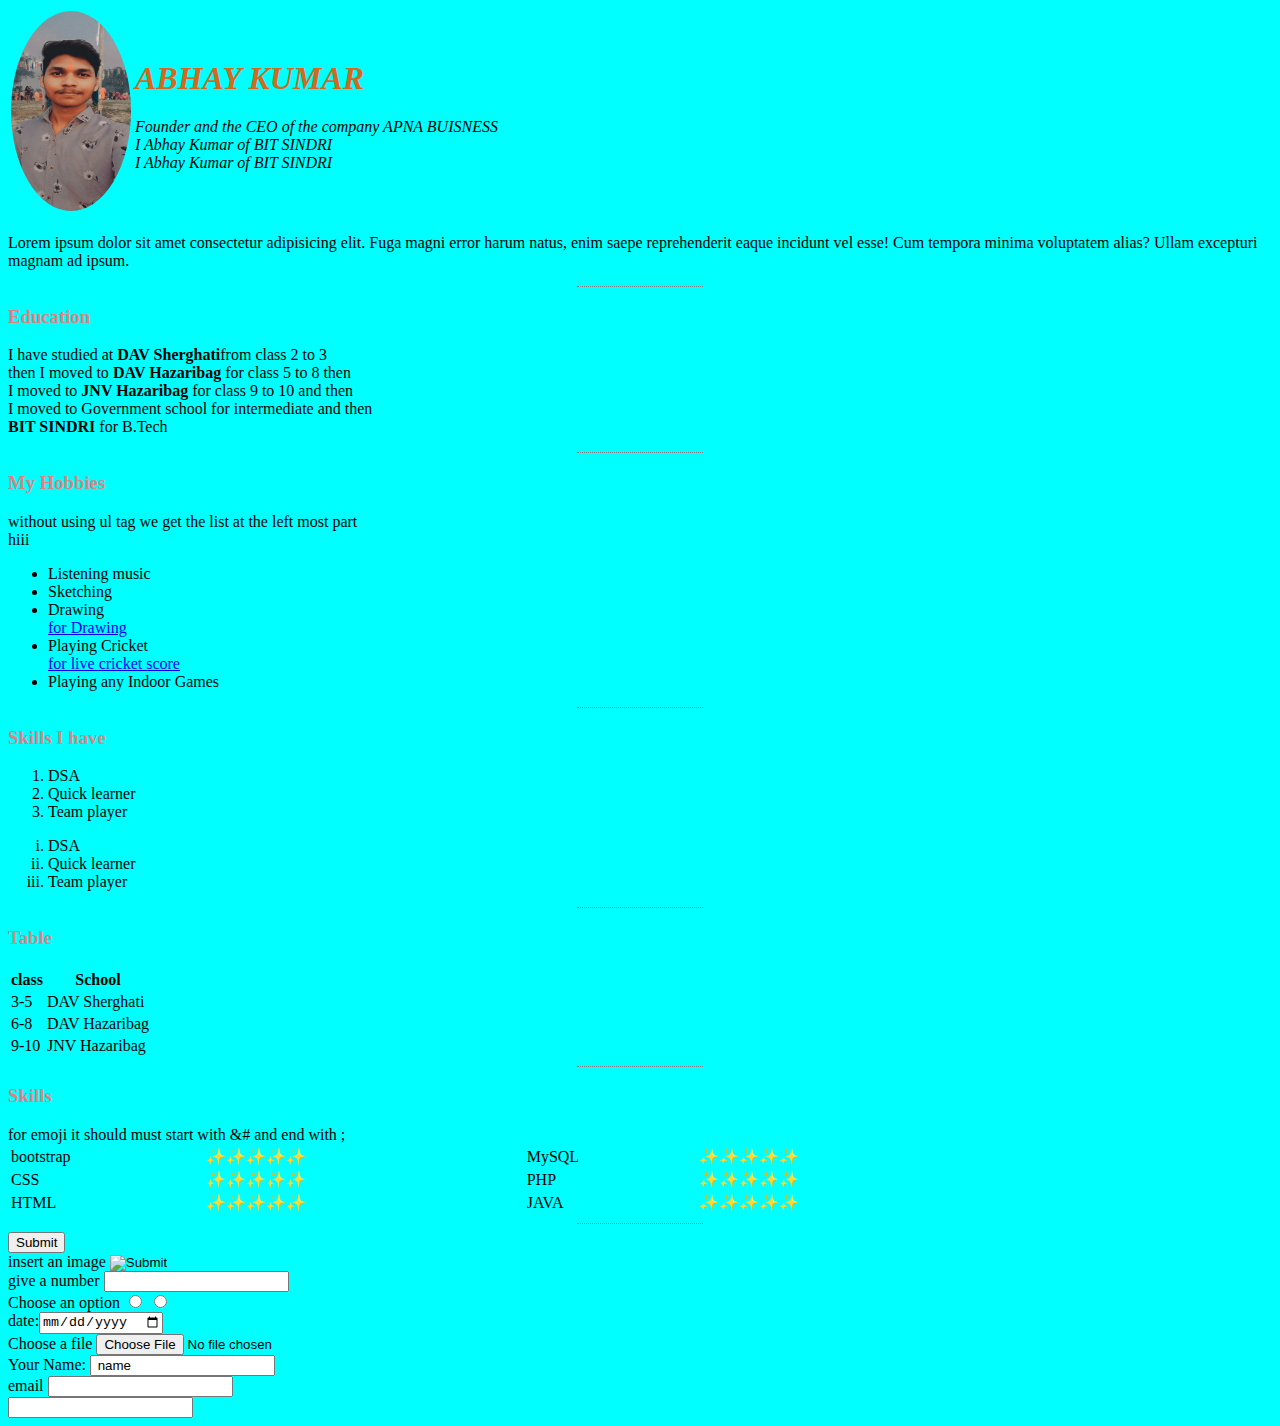
<file: index.html>
<!DOCTYPE html>
<html lang="en">
<head>
    <meta charset="UTF-8">
    <meta name="viewport" content="width=device-width, initial-scale=1.0">
    <title>Document</title>
    <link rel="stylesheet" href="css/style.css">

</head>
<body>
    <table>
        <tr>
            <td> <img src="Snapchat-1198834381.jpg" alt="" width="120" height="200"></td>
            <td><h1>ABHAY KUMAR</h1>
                <p><em>Founder and the CEO of the company APNA BUISNESS</em>
                <br><i>I Abhay Kumar of BIT SINDRI</i>
                <br><em>I Abhay Kumar of BIT SINDRI</em> </p></td>
        </tr>
    </table>
    
    <p>Lorem ipsum dolor sit amet consectetur adipisicing elit. Fuga magni error harum natus, enim saepe reprehenderit eaque incidunt vel esse! Cum tempora minima voluptatem alias? Ullam excepturi magnam ad ipsum.</p>
    <hr>
    <h3>Education</h3>
    <p> I have studied at <strong>DAV Sherghati</strong>from class 2 to 3 <br>
    then I moved to <strong>DAV Hazaribag</strong> for class 5 to 8 then <br>I moved to <strong>JNV Hazaribag</strong> for class 9 to 10
    and then <br>I moved to Government school for    intermediate and then <br><strong>BIT SINDRI</strong> for B.Tech  </p>
    <hr>
   <h3>My Hobbies</h3>without using ul tag we get the list at the left most part
   <li>hiii</li>
   <ul>
    <li>Listening music</li>
    <li>Sketching </li>
    <li>Drawing</li>
    <a href="https://sketchpad.app/">for Drawing</a>
    <li>Playing Cricket</li>
    <a href="https://www.cricbuzz.com/">for live cricket score</a>
    <li>Playing any Indoor Games</li>
   </ul>
   <hr>
   <h3>Skills I have</h3>
   <ol>
    <li>DSA</li>
    <li>Quick learner</li>
    <li>Team player</li>
   </ol>
   <ol type ="i">
    <li>DSA</li>
    <li>Quick learner</li>
    <li>Team player</li>
   </ol>
   <hr>
   <h3>Table </h3>
   <table>
   <thead>
    <tr>
        <th>class</th>
        <th>School</th>
    </tr>
   </thead>
   <tbody>
    <tr>
        <td>3-5</td>
        <td>DAV Sherghati</td>
    </tr>
    <tr>
        <td>6-8</td>
        <td>DAV Hazaribag</td>
    </tr>
    <tr>
        <td>9-10</td>
        <td>JNV Hazaribag</td>
    </tr>
   </tbody>
   </table>
   <hr>
   <h3>Skills</h3>
   for emoji it should must start with &# and end with ;
   <table style="width: 80%;">
    
    <tbody>
        <tr>
            <td>bootstrap</td>
            <td>&#10024;&#10024;&#10024;&#10024;&#10024;</td>
            <td>MySQL</td>
            <td>&#10024;&#10024;&#10024;&#10024;&#10024;</td>
        </tr>
        <tr>
            <td>CSS</td>
            <td>&#10024;&#10024;&#10024;&#10024;&#10024;</td>
            <td>PHP</td>
            <td>&#10024;&#10024;&#10024;&#10024;&#10024;</td>
        </tr>
        <tr>
            <td>HTML</td>
            <td>&#10024;&#10024;&#10024;&#10024;&#10024;</td>
            <td>JAVA</td>
            <td>&#10024;&#10024;&#10024;&#10024;&#10024;</td>
        </tr>
    </tbody>
   </table>
   <hr>
   <form action=""></form>
  
   <input type="submit">
   <br>
   
   <label for="image">insert an image</label>
   <input type="image" name="" id="">
   <br>
   <label for="number">give a number</label>
   <input type="number" name="number" id="">
   <br>
   <label for="Choose an option">Choose an option </label>
   <input type="radio" name="Java" id="Choose an option">
   <input type="radio" name="HTML" id="Choose an option">
   <form action="abhay.html" method="post">
    <label for="date">date:</label><input type="date" id="date" name="date">
   <br>
   <label for="file.">Choose a file </label>
   <input type="file" name="" id="">
   <br> 
   <label>Your Name:</label>
   <input type="text" value=" name"><br>
   <label for="email">email</label>
   <input type="email" id="email" name="email">
   </form>
   <input type="text" name="" id="">
</body>
</html>
</file>
<file: css/style.css>
body{
    background-color: aqua;
}
hr{
    width: 10%;
    border-style: dotted none none;
}
h1{
    color: chocolate;
    font-style: italic ;
}
h3{
    color: rgb(221, 131, 131);
    
}
img{
    background-color: darkgreen;
    border-radius: 50%;
}
p{
    background-image: -moz-repeating-linear-gradient();
}
</file>
